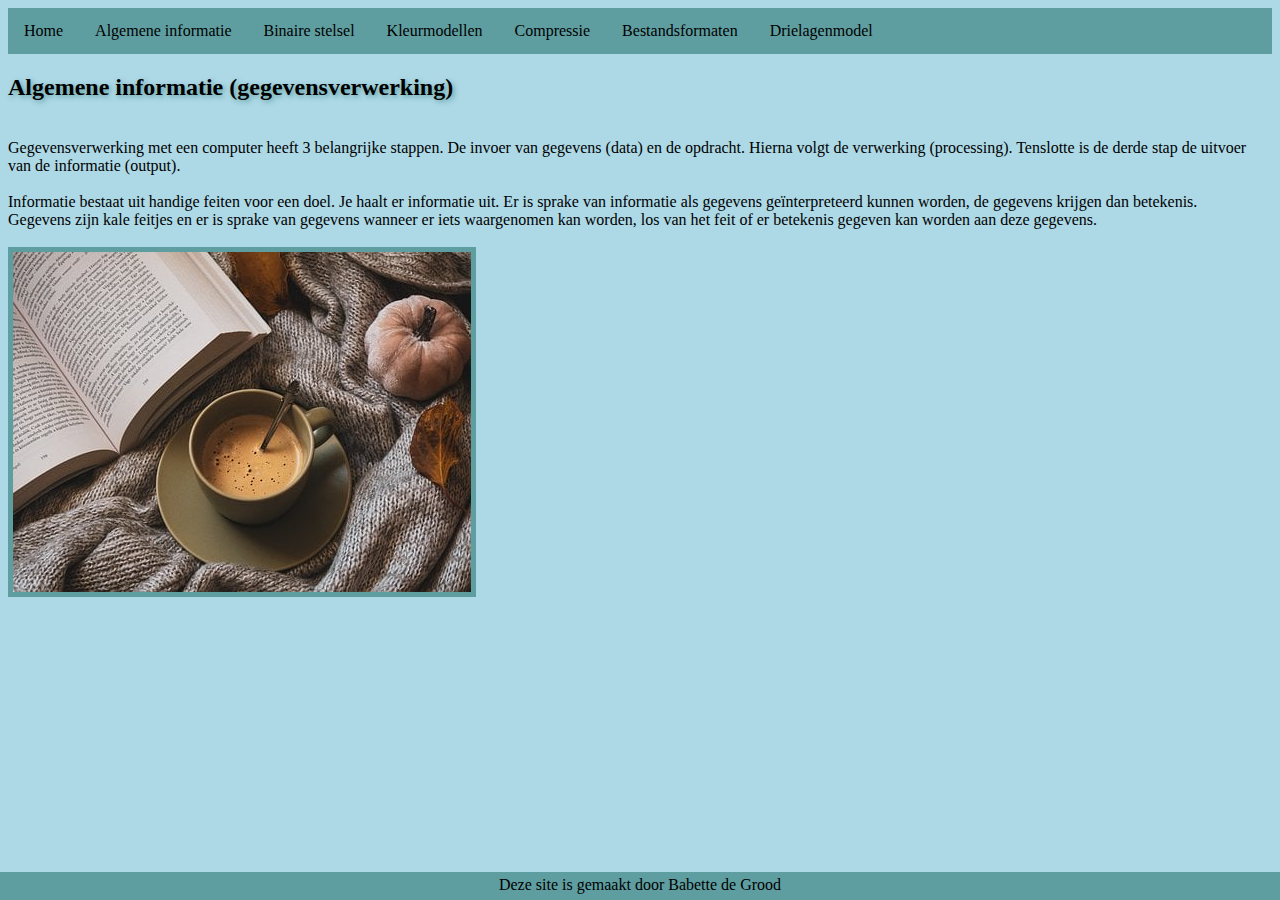
<file: Algemeneinformatie.html>
<!DOCTYPE html> <!--dit is de homepage van mijn site-->
<html> <!--dit is het html-element-->
    
    <head>
        <title>Het eerste begin</title>
        <link rel="stylesheet" href="opmaak.css">
        <meta charset="utf-8">
    </head>

<body>
   
    <div class ="topnav">
    	<ul>
			<li><a href="index.html">Home</a></li>
			<li><a href="Algemeneinformatie.html">Algemene informatie</a></li>
			<li><a href="binairstelsel.html">Binaire stelsel</a></li>
			<li><a href="kleurmodellen.html">Kleurmodellen</a></li>
			<li><a href="compressie.html">Compressie </a></li>
			<li><a href="bestandsformaten.html">Bestandsformaten </a></li>
            
            <li class="dropdown">
            	<a href="javascript:void(0)" class="dropbtn">Drielagenmodel</a>
                <div class= "dropdown-content">
					<a href="drielagenmodel.html">Drielagenmodel </a>
               		<a href="fysieke.html">fysiekelaag </a>
					<a href="logischelaag.html">logischelaag </a>
					<a href="toepassingslaag.html">toepassingslaag </a>
					<a href="moederbord.html">moederbord </a>
                </div>   
    	</ul>
    </div>

<h2> Algemene informatie (gegevensverwerking)</h2>

<br> 
Gegevensverwerking met een computer heeft 3 belangrijke stappen. 
De invoer van gegevens (data) en de opdracht. Hierna volgt de verwerking (processing). Tenslotte is de derde stap de uitvoer van de informatie (output). 
<br>
<br>
Informatie bestaat uit handige feiten voor een doel. Je haalt er informatie uit. Er is sprake van informatie als gegevens geïnterpreteerd kunnen worden, de gegevens krijgen dan betekenis. 
<br>
Gegevens zijn kale feitjes en er is sprake van gegevens wanneer er iets waargenomen kan worden, los van het feit of er betekenis gegeven kan worden aan deze gegevens. 
<br>
<br>

<img src="plaatje informatica .jpeg" alt="Deze site is nog niet af">

<br>
<br>
<br>

<footer>
Deze site is gemaakt door Babette de Grood 
</footer>

</body>
</html>
</file>
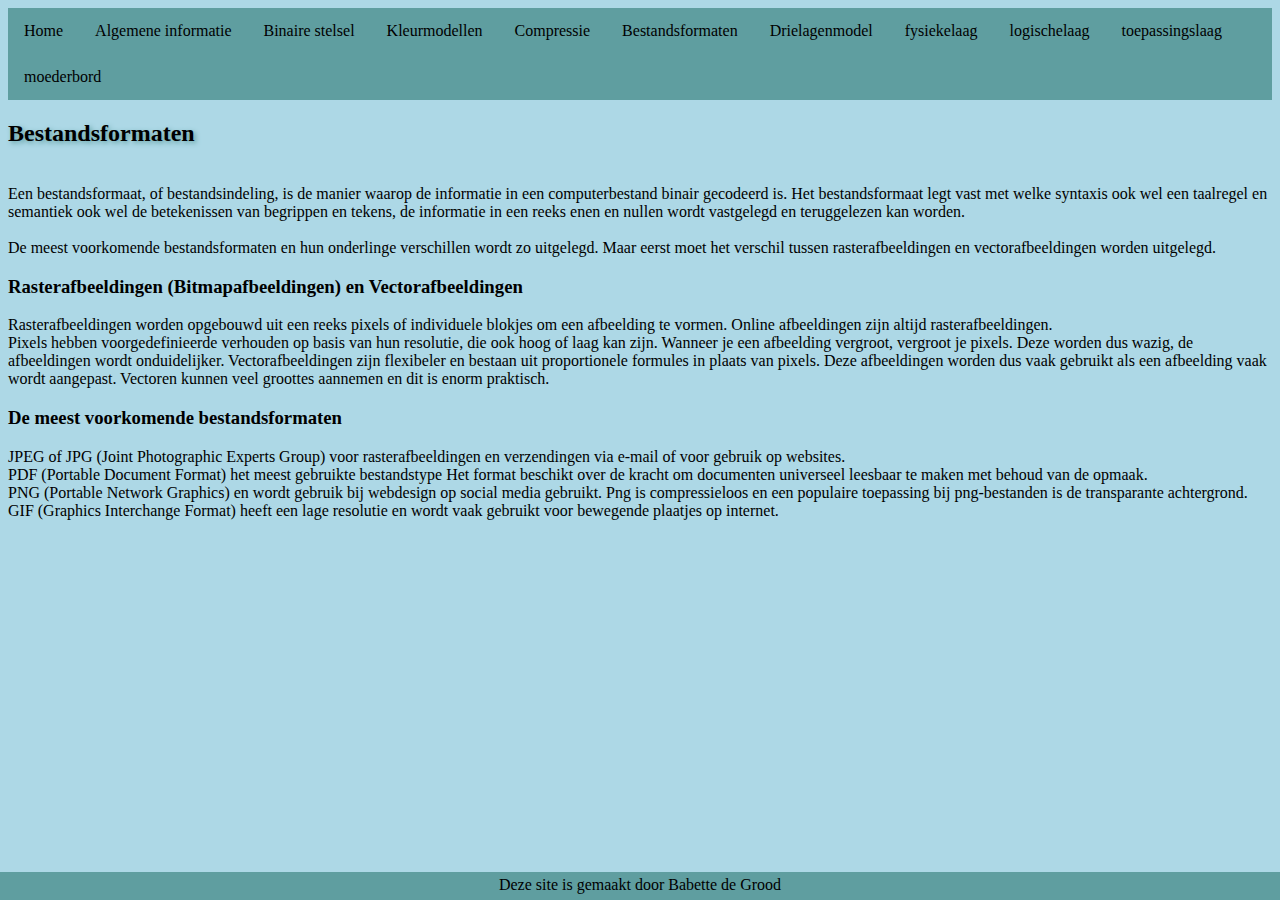
<file: bestandsformaten.html>
<!DOCTYPE html> <!--dit is de homepage van mijn site-->
<html> <!--dit is het html-element-->
    
    <head>
        <title>Het eerste begin</title>
        <link rel="stylesheet" href="opmaak.css">
        <meta charset="utf-8">
    </head>

<body>
  
    <ul>
        <li><a href="index.html">Home</a></li>
        <li><a href="Algemeneinformatie.html">Algemene informatie</a></li>
        <li><a href="binairstelsel.html">Binaire stelsel</a></li>
        <li><a href="kleurmodellen.html">Kleurmodellen</a></li>
        <li><a href="compressie.html">Compressie </a></li>
        <li><a href="bestandsformaten.html">Bestandsformaten </a></li>
        <li><a href="drielagenmodel.html">Drielagenmodel </a></li>
        <li><a href="fysieke.html">fysiekelaag </a></li>
        <li><a href="logischelaag.html">logischelaag </a></li>
        <li><a href="toepassingslaag.html">toepassingslaag </a></li>
        <li><a href="moederbord.html">moederbord </a></li>
    </ul>
       
<h2> Bestandsformaten</h2>
    
<br> 
Een bestandsformaat, of bestandsindeling, is de manier waarop de informatie in een computerbestand binair gecodeerd is. Het bestandsformaat legt vast met welke syntaxis ook wel een taalregel en semantiek ook wel de betekenissen van begrippen en tekens,  de informatie in een reeks enen en nullen wordt vastgelegd en teruggelezen kan worden. 
<br>
<br>
De meest voorkomende bestandsformaten en hun onderlinge verschillen wordt zo uitgelegd.  Maar eerst moet het verschil tussen rasterafbeeldingen en vectorafbeeldingen worden uitgelegd. 
<br>

<h3>Rasterafbeeldingen (Bitmapafbeeldingen) en Vectorafbeeldingen</h3>   
Rasterafbeeldingen worden opgebouwd uit een reeks pixels of individuele blokjes om een afbeelding te vormen. Online afbeeldingen zijn altijd rasterafbeeldingen. 
<br> 
Pixels hebben voorgedefinieerde verhouden op basis van hun resolutie, die ook hoog of laag kan zijn. Wanneer je een afbeelding vergroot, vergroot je pixels. Deze worden dus wazig, de afbeeldingen wordt onduidelijker. 
Vectorafbeeldingen zijn flexibeler en bestaan uit proportionele formules in plaats van pixels. Deze afbeeldingen worden dus vaak gebruikt als een afbeelding vaak wordt aangepast. Vectoren kunnen veel groottes aannemen en dit is enorm praktisch. 
<br>

<h3>De meest voorkomende bestandsformaten</h3> 
JPEG of JPG (Joint Photographic Experts Group) voor rasterafbeeldingen en verzendingen via e-mail of voor gebruik op websites. 
<br>  
PDF (Portable Document Format) het meest gebruikte bestandstype Het format beschikt over de kracht om documenten universeel leesbaar te maken met behoud van de opmaak.
<br>
PNG (Portable Network Graphics) en wordt gebruik bij webdesign op social media gebruikt. Png is compressieloos en een populaire toepassing bij png-bestanden is de transparante achtergrond. 
<br>  
GIF (Graphics Interchange Format) heeft een lage resolutie en wordt vaak gebruikt voor bewegende plaatjes op internet. 
<br>

<footer>
    Deze site is gemaakt door Babette de Grood 
</footer>

</body>
</html>
</file>
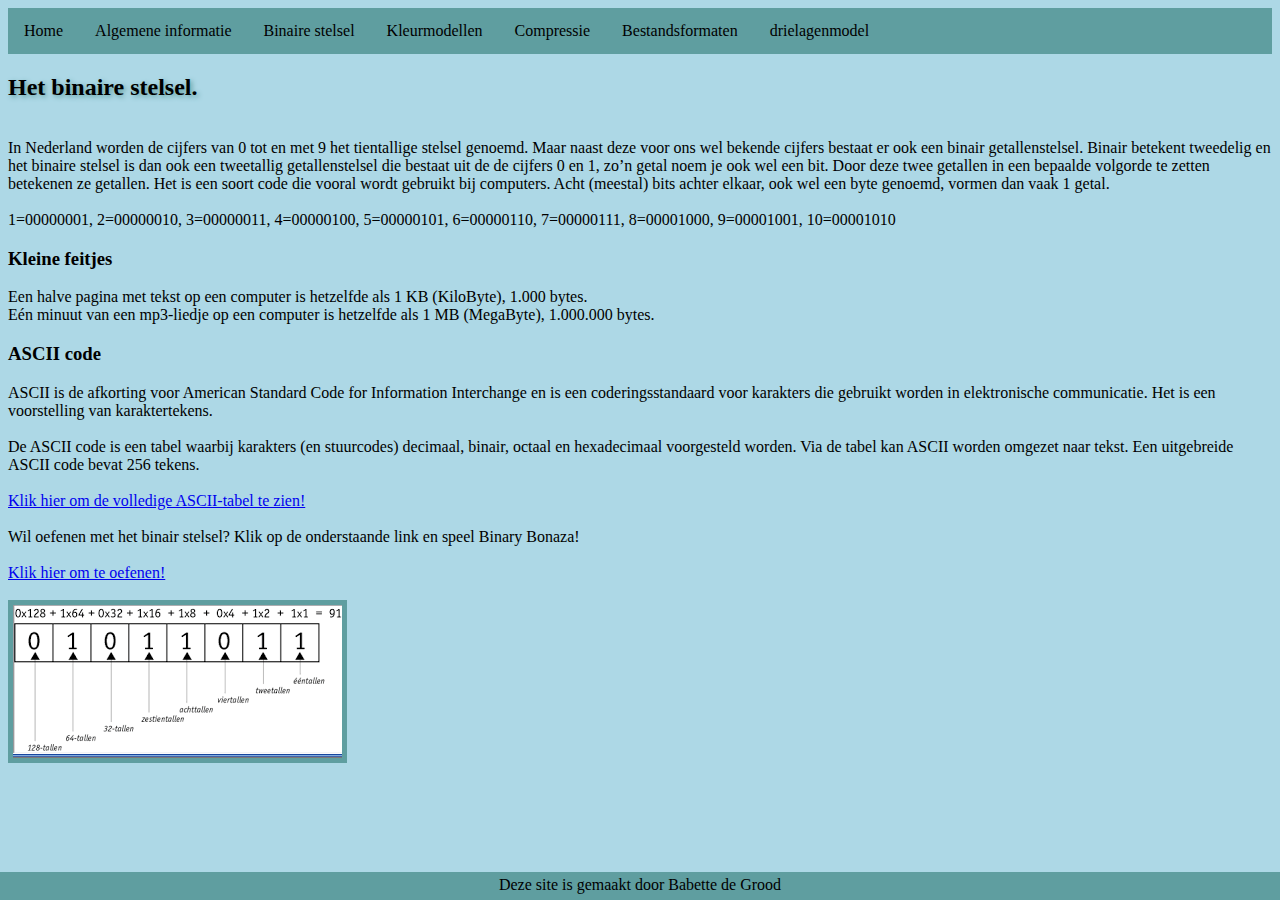
<file: binairstelsel.html>
<!DOCTYPE html> <!--dit is de homepage van mijn site-->
<html> <!--dit is het html-element-->
    
    <head>
        <title>Het eerste begin</title>
        <link rel="stylesheet" href="opmaak.css">
        <meta charset="utf-8">
    </head>

<body>

    <div class ="topnav">
    	<ul>
			<li><a href="index.html">Home</a></li>
			<li><a href="Algemeneinformatie.html">Algemene informatie</a></li>
			<li><a href="binairstelsel.html">Binaire stelsel</a></li>
			<li><a href="kleurmodellen.html">Kleurmodellen</a></li>
			<li><a href="compressie.html">Compressie </a></li>
			<li><a href="bestandsformaten.html">Bestandsformaten </a></li>
            
            <li class="dropdown">
            	<a href="javascript:void(0)" class="dropbtn">drielagenmodel</a>
                <div class= "dropdown-content">
					<a href="drielagenmodel.html">Drielagenmodel </a>
               		<a href="fysieke.html">fysiekelaag </a>
					<a href="logischelaag.html">logischelaag </a>
					<a href="toepassingslaag.html">toepassingslaag </a>
					<a href="moederbord.html">moederbord </a>
                </div>   
    	</ul>
    </div>
    
<h2> Het binaire stelsel. </h2>

<br>
In Nederland worden de cijfers van 0 tot en met 9 het tientallige stelsel genoemd. Maar naast deze voor ons wel bekende cijfers bestaat er ook een binair getallenstelsel. Binair betekent tweedelig en het binaire stelsel is dan ook een tweetallig getallenstelsel die bestaat uit de de cijfers 0 en 1, zo’n getal noem je ook wel een bit. Door deze twee getallen in een bepaalde volgorde te zetten betekenen ze getallen. Het is een soort code die vooral wordt gebruikt bij computers.  Acht (meestal) bits achter elkaar, ook wel een byte genoemd, vormen dan vaak 1 getal. 
<br>
<br>
1=00000001, 2=00000010, 3=00000011, 4=00000100, 5=00000101, 6=00000110, 7=00000111, 8=00001000, 9=00001001, 10=00001010
<br>

<h3>Kleine feitjes</h3>
Een halve pagina met tekst op een computer is hetzelfde als 1 KB (KiloByte), 1.000 bytes. 
<br>
Eén minuut van een mp3-liedje op een computer is hetzelfde als 1 MB (MegaByte), 1.000.000 bytes.
<br>

<h3>ASCII code</h3>
ASCII is de afkorting voor American Standard Code for Information Interchange en is een coderingsstandaard voor karakters die gebruikt worden in elektronische communicatie. Het is een voorstelling van karaktertekens. 
<br>
<br>
De ASCII code is een tabel waarbij karakters (en stuurcodes) decimaal, binair, octaal en hexadecimaal voorgesteld worden. Via de tabel kan ASCII worden omgezet naar tekst. Een uitgebreide ASCII code bevat 256 tekens. 
<br>
<br>


<!-- met href creer je een link naar een andere pagina, target geeft aan waar het gekoppelde document moet worden geopend, _blank zorgt ervoor dat het gelinkte document opent op een nieuw venster -->
<a href="https://geocachen.nl/geocaching/geocache-puzzels-oplossen/ascii-code/" target="_blank">Klik hier om de volledige ASCII-tabel te zien!</a>
<br>
<br>

Wil oefenen met het binair stelsel? Klik op de onderstaande link en speel Binary Bonaza!
<br>
<br>
<a href="https://games.penjee.com/binary-bonanza/" target="_blank">Klik hier om te oefenen!</a>
<br>
<br>
    
<img src="Binairstelsel.png" alt="Deze site is nog niet af">
<br>
<br>
<br>

<footer>
    Deze site is gemaakt door Babette de Grood 
</footer>

</body>
</html>
</file>
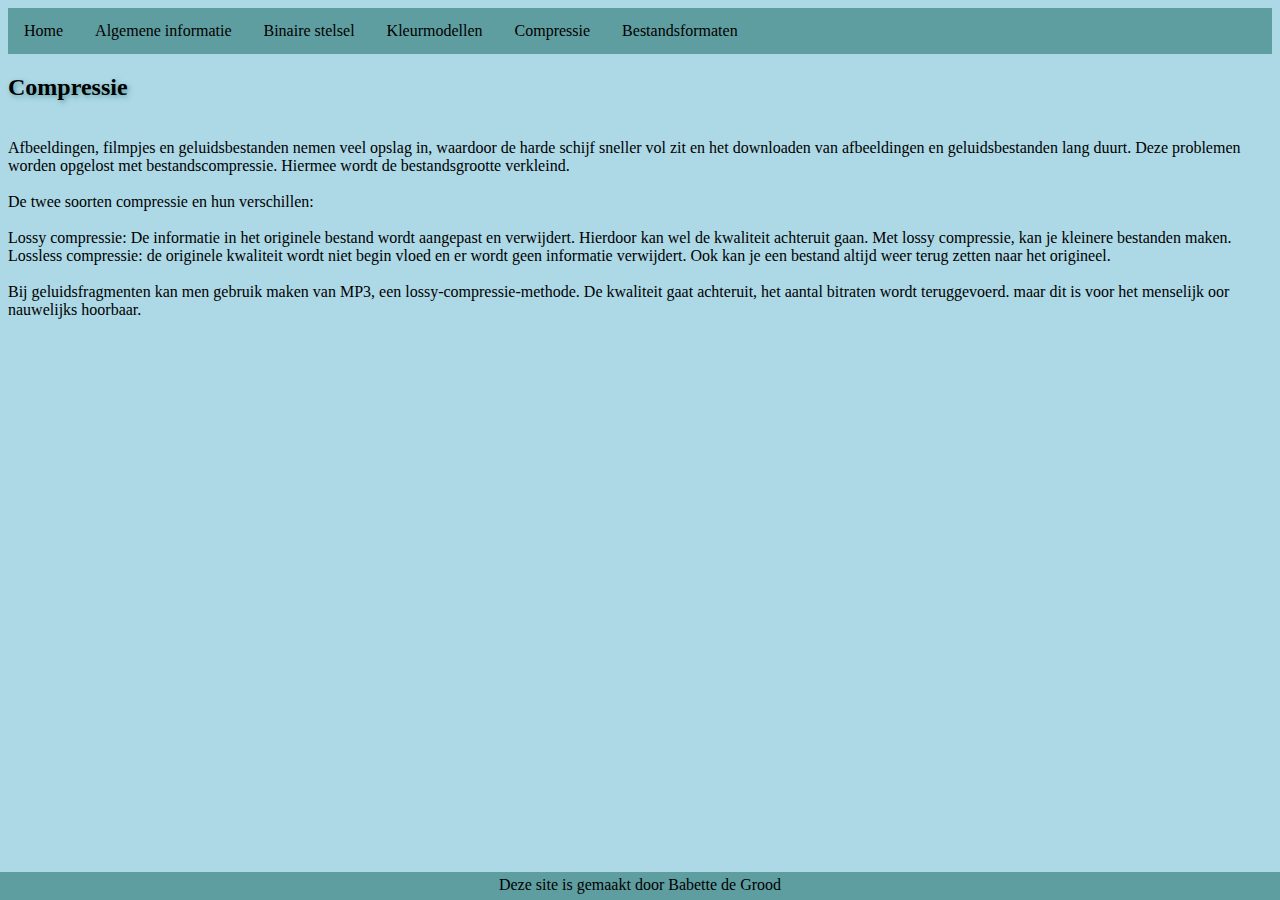
<file: compressie.html>
<!DOCTYPE html> <!--dit is de homepage van mijn site-->
<html> <!--dit is het html-element-->
   
    <head>
        <title>Het eerste begin</title>
        <link rel="stylesheet" href="opmaak.css">
        <meta charset="utf-8">
    </head>

<body>

    <ul>
        <li><a href="index.html">Home</a></li>
        <li><a href="Algemeneinformatie.html">Algemene informatie</a></li>
        <li><a href="binairstelsel.html">Binaire stelsel</a></li>
        <li><a href="kleurmodellen.html">Kleurmodellen</a></li>
        <li><a href="compressie.html">Compressie </a></li>
        <li><a href="bestandsformaten.html">Bestandsformaten </a></li>
    </ul>

<h2> Compressie </h2>
    
<br> 
Afbeeldingen, filmpjes en geluidsbestanden nemen veel opslag in, waardoor de harde schijf sneller vol zit en het downloaden van afbeeldingen en geluidsbestanden lang duurt. Deze problemen worden opgelost met bestandscompressie. Hiermee wordt de bestandsgrootte verkleind. 
<br>
<br>
De twee soorten compressie en hun verschillen: 
<br>
<br>
Lossy compressie: De informatie in het originele bestand wordt aangepast en verwijdert. Hierdoor kan wel de kwaliteit achteruit gaan. Met lossy compressie, kan je kleinere bestanden maken. 
<br>
Lossless compressie: de originele kwaliteit wordt niet begin vloed en er wordt geen informatie verwijdert. Ook kan je een bestand altijd weer terug zetten naar het origineel. 
<br>
<br>
Bij geluidsfragmenten kan men gebruik maken van MP3, een lossy-compressie-methode. De kwaliteit gaat achteruit, het aantal bitraten wordt teruggevoerd. maar dit is voor het menselijk oor nauwelijks hoorbaar. 
<br>

<footer>
    Deze site is gemaakt door Babette de Grood 
</footer>

</body>
</html>
</file>
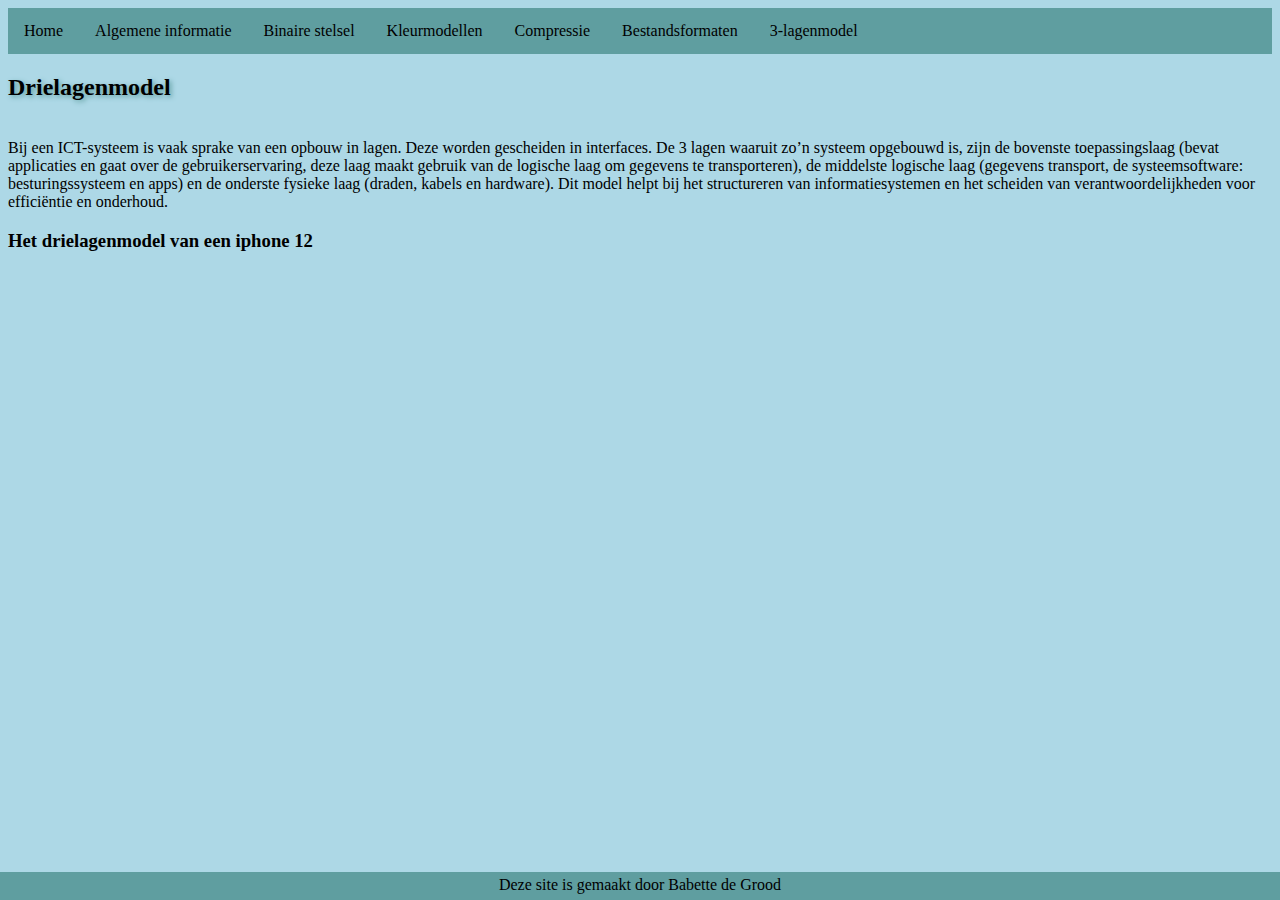
<file: drielagenmodel.html>
<!DOCTYPE html> <!--dit is de homepage van mijn site-->
<html> <!--dit is het html-element-->
   
    <head>
        <title>Het eerste begin</title>
        <link rel="stylesheet" href="opmaak.css">
        <meta charset="utf-8">
    </head>

<body>

    <div class ="topnav">
    	<ul>
			<li><a href="index.html">Home</a></li>
			<li><a href="Algemeneinformatie.html">Algemene informatie</a></li>
			<li><a href="binairstelsel.html">Binaire stelsel</a></li>
			<li><a href="kleurmodellen.html">Kleurmodellen</a></li>
			<li><a href="compressie.html">Compressie </a></li>
			<li><a href="bestandsformaten.html">Bestandsformaten </a></li>
            
            <li class="dropdown">
            	<a href="javascript:void(0)" class="dropbtn">3-lagenmodel</a>
                <div class= "dropdown-content">
					<a href="drielagenmodel.html">Drielagenmodel </a>
               		<a href="fysieke.html">fysiekelaag </a>
					<a href="logischelaag.html">logischelaag </a>
					<a href="toepassingslaag.html">toepassingslaag </a>
					<a href="moederbord.html">moederbord </a>
                </div>   
    	</ul>
    </div>

<h2> Drielagenmodel </h2>
    
<br> 
Bij een ICT-systeem is vaak sprake van een opbouw in lagen. Deze worden gescheiden in interfaces. De 3 lagen waaruit zo’n systeem opgebouwd is, zijn de bovenste toepassingslaag (bevat applicaties en gaat over de gebruikerservaring, deze laag maakt gebruik van de logische laag om gegevens te transporteren), de middelste logische laag (gegevens transport, de systeemsoftware: besturingssysteem en apps) en de onderste fysieke laag (draden, kabels en hardware). Dit model helpt bij het structureren van informatiesystemen en het scheiden van verantwoordelijkheden voor efficiëntie en onderhoud.
<br>
<h3>Het drielagenmodel van een iphone 12</h3>

<footer>
    Deze site is gemaakt door Babette de Grood 
</footer>

</body>
</html>
</file>
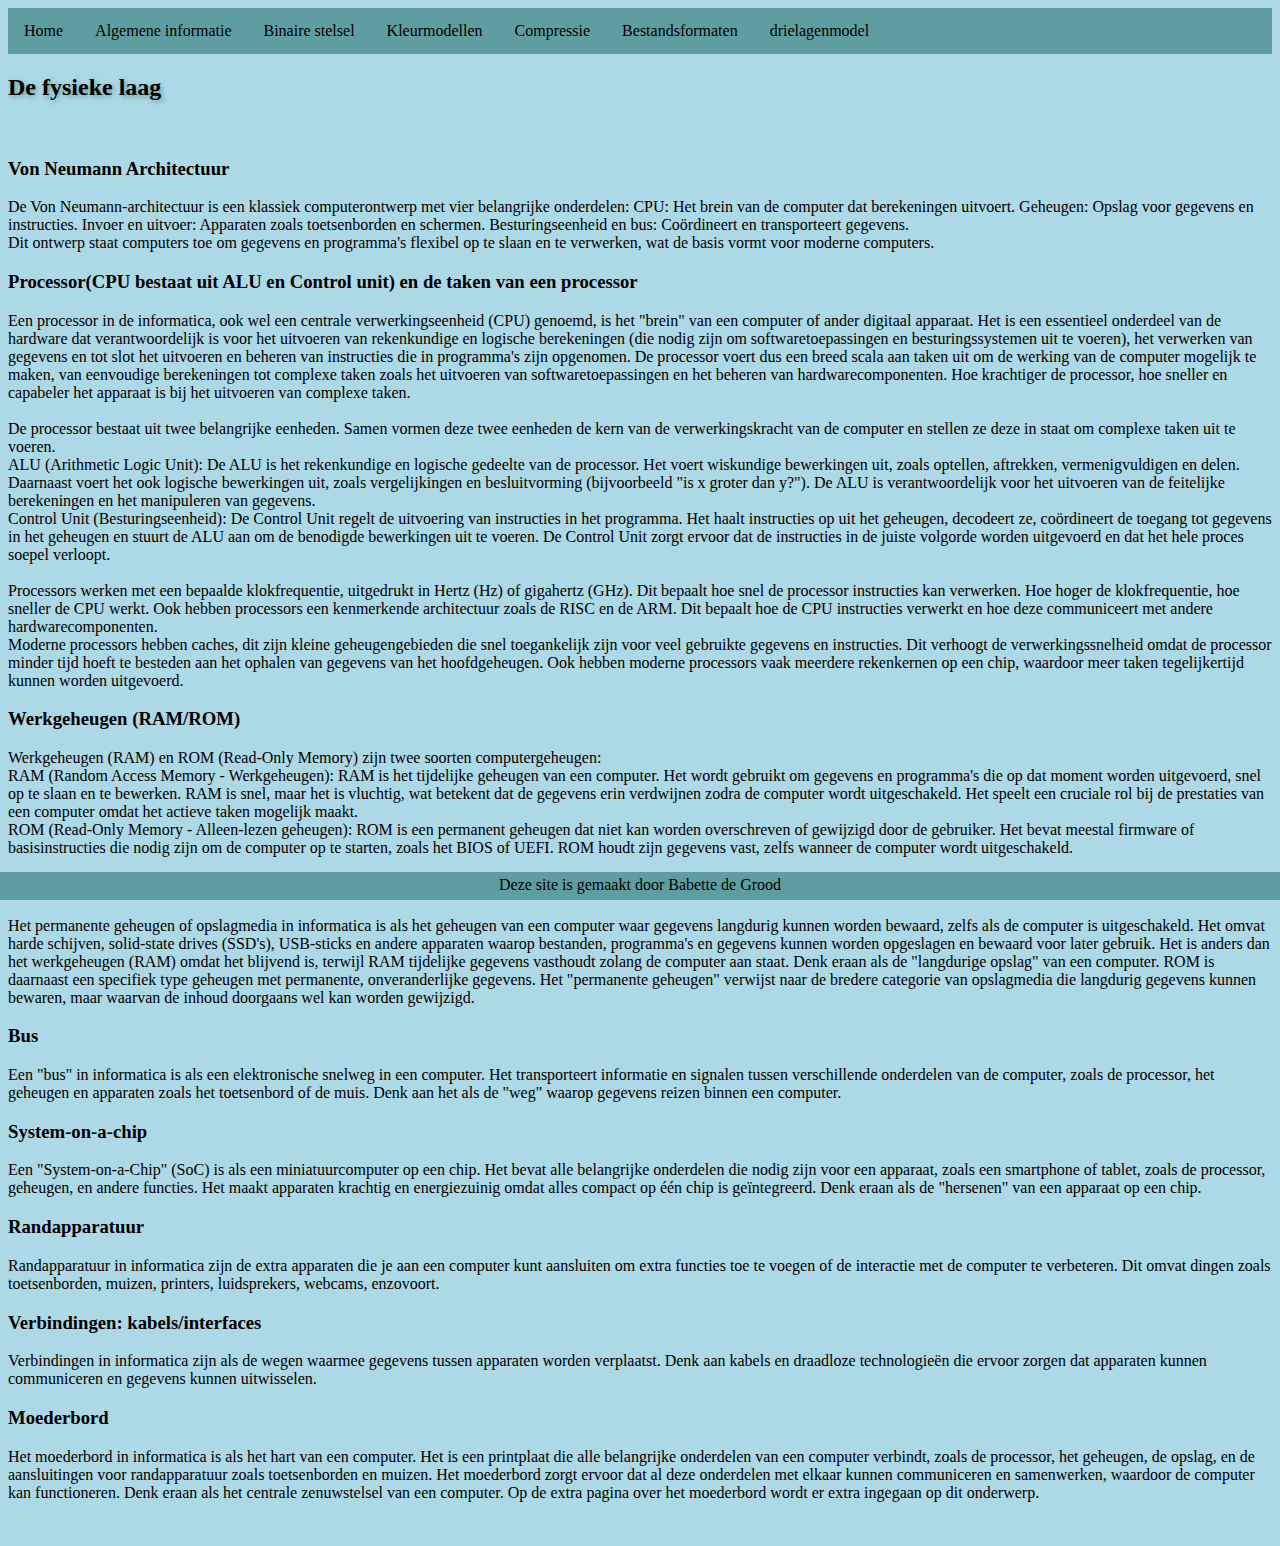
<file: fysieke.html>
<!DOCTYPE html> <!--dit is de homepage van mijn site-->
<html> <!--dit is het html-element-->
    
    <head>
        <title>Het eerste begin</title>
        <link rel="stylesheet" href="opmaak.css">
        <meta charset="utf-8">
    </head>

<body>

    <div class ="topnav">
    	<ul>
			<li><a href="index.html">Home</a></li>
			<li><a href="Algemeneinformatie.html">Algemene informatie</a></li>
			<li><a href="binairstelsel.html">Binaire stelsel</a></li>
			<li><a href="kleurmodellen.html">Kleurmodellen</a></li>
			<li><a href="compressie.html">Compressie </a></li>
			<li><a href="bestandsformaten.html">Bestandsformaten </a></li>
            
            <li class="dropdown">
            	<a href="javascript:void(0)" class="dropbtn">drielagenmodel</a>
                <div class= "dropdown-content">
					<a href="drielagenmodel.html">Drielagenmodel </a>
               		<a href="fysieke.html">fysiekelaag </a>
					<a href="logischelaag.html">logischelaag </a>
					<a href="toepassingslaag.html">toepassingslaag </a>
					<a href="moederbord.html">moederbord </a>
                </div>   
    	</ul>
    </div>

<h2> De fysieke laag</h2>
     
<br>
<h3>Von Neumann Architectuur</h3>
De Von Neumann-architectuur is een klassiek computerontwerp met vier belangrijke onderdelen:
CPU: Het brein van de computer dat berekeningen uitvoert.
Geheugen: Opslag voor gegevens en instructies.
Invoer en uitvoer: Apparaten zoals toetsenborden en schermen.
Besturingseenheid en bus: Coördineert en transporteert gegevens.
<br>
Dit ontwerp staat computers toe om gegevens en programma's flexibel op te slaan en te verwerken, wat de basis vormt voor moderne computers.
<br>
<h3>Processor(CPU bestaat uit ALU en Control unit) en de taken van een processor</h3>
Een processor in de informatica, ook wel een centrale verwerkingseenheid (CPU) genoemd, is het "brein" van een computer of ander digitaal apparaat. Het is een essentieel onderdeel van de hardware dat verantwoordelijk is voor het uitvoeren van rekenkundige en logische berekeningen (die nodig zijn om softwaretoepassingen en besturingssystemen uit te voeren), het verwerken van gegevens en tot slot het uitvoeren en beheren van instructies die in programma's zijn opgenomen. De processor voert dus een breed scala aan taken uit om de werking van de computer mogelijk te maken, van eenvoudige berekeningen tot complexe taken zoals het uitvoeren van softwaretoepassingen en het beheren van hardwarecomponenten. Hoe krachtiger de processor, hoe sneller en capabeler het apparaat is bij het uitvoeren van complexe taken.
<br>
<br>
De processor bestaat uit twee belangrijke eenheden. Samen vormen deze twee eenheden de kern van de verwerkingskracht van de computer en stellen ze deze in staat om complexe taken uit te voeren.
<br>
ALU (Arithmetic Logic Unit): De ALU is het rekenkundige en logische gedeelte van de processor. Het voert wiskundige bewerkingen uit, zoals optellen, aftrekken, vermenigvuldigen en delen. Daarnaast voert het ook logische bewerkingen uit, zoals vergelijkingen en besluitvorming (bijvoorbeeld "is x groter dan y?"). De ALU is verantwoordelijk voor het uitvoeren van de feitelijke berekeningen en het manipuleren van gegevens.
<br>
Control Unit (Besturingseenheid): De Control Unit regelt de uitvoering van instructies in het programma. Het haalt instructies op uit het geheugen, decodeert ze, coördineert de toegang tot gegevens in het geheugen en stuurt de ALU aan om de benodigde bewerkingen uit te voeren. De Control Unit zorgt ervoor dat de instructies in de juiste volgorde worden uitgevoerd en dat het hele proces soepel verloopt.
<br>
<br>
Processors werken met een bepaalde klokfrequentie, uitgedrukt in Hertz (Hz) of gigahertz (GHz). Dit bepaalt hoe snel de processor instructies kan verwerken. Hoe hoger de klokfrequentie, hoe sneller de CPU werkt. Ook hebben processors een kenmerkende architectuur zoals de RISC en de ARM. Dit bepaalt hoe de CPU instructies verwerkt en hoe deze communiceert met andere hardwarecomponenten.
<br>
Moderne processors hebben caches, dit zijn kleine geheugengebieden die snel toegankelijk zijn voor veel gebruikte gegevens en instructies. Dit verhoogt de verwerkingssnelheid omdat de processor minder tijd hoeft te besteden aan het ophalen van gegevens van het hoofdgeheugen. Ook hebben moderne processors vaak meerdere rekenkernen op een chip, waardoor meer taken tegelijkertijd kunnen worden uitgevoerd. 
<br>
<h3>Werkgeheugen (RAM/ROM)</h3>
Werkgeheugen (RAM) en ROM (Read-Only Memory) zijn twee soorten computergeheugen:
<br>
RAM (Random Access Memory - Werkgeheugen): RAM is het tijdelijke geheugen van een computer. Het wordt gebruikt om gegevens en programma's die op dat moment worden uitgevoerd, snel op te slaan en te bewerken. RAM is snel, maar het is vluchtig, wat betekent dat de gegevens erin verdwijnen zodra de computer wordt uitgeschakeld. Het speelt een cruciale rol bij de prestaties van een computer omdat het actieve taken mogelijk maakt.
<br>
ROM (Read-Only Memory - Alleen-lezen geheugen): ROM is een permanent geheugen dat niet kan worden overschreven of gewijzigd door de gebruiker. Het bevat meestal firmware of basisinstructies die nodig zijn om de computer op te starten, zoals het BIOS of UEFI. ROM houdt zijn gegevens vast, zelfs wanneer de computer wordt uitgeschakeld.
<br>
<h3>Permanent geheugen/opslagmedia</h3>
Het permanente geheugen of opslagmedia in informatica is als het geheugen van een computer waar gegevens langdurig kunnen worden bewaard, zelfs als de computer is uitgeschakeld. Het omvat harde schijven, solid-state drives (SSD's), USB-sticks en andere apparaten waarop bestanden, programma's en gegevens kunnen worden opgeslagen en bewaard voor later gebruik. Het is anders dan het werkgeheugen (RAM) omdat het blijvend is, terwijl RAM tijdelijke gegevens vasthoudt zolang de computer aan staat. Denk eraan als de "langdurige opslag" van een computer. ROM is daarnaast een specifiek type geheugen met permanente, onveranderlijke gegevens. Het  "permanente geheugen" verwijst naar de bredere categorie van opslagmedia die langdurig gegevens kunnen bewaren, maar waarvan de inhoud doorgaans wel kan worden gewijzigd.
<br>
<h3>Bus</h3>
Een "bus" in informatica is als een elektronische snelweg in een computer. Het transporteert informatie en signalen tussen verschillende onderdelen van de computer, zoals de processor, het geheugen en apparaten zoals het toetsenbord of de muis. Denk aan het als de "weg" waarop gegevens reizen binnen een computer.
<br>
<h3>System-on-a-chip</h3>
Een "System-on-a-Chip" (SoC) is als een miniatuurcomputer op een chip. Het bevat alle belangrijke onderdelen die nodig zijn voor een apparaat, zoals een smartphone of tablet, zoals de processor, geheugen, en andere functies. Het maakt apparaten krachtig en energiezuinig omdat alles compact op één chip is geïntegreerd. Denk eraan als de "hersenen" van een apparaat op een chip. 
<br>
<h3>Randapparatuur</h3>
Randapparatuur in informatica zijn de extra apparaten die je aan een computer kunt aansluiten om extra functies toe te voegen of de interactie met de computer te verbeteren. Dit omvat dingen zoals toetsenborden, muizen, printers, luidsprekers, webcams, enzovoort. 
<br>
<h3>Verbindingen: kabels/interfaces</h3>
Verbindingen in informatica zijn als de wegen waarmee gegevens tussen apparaten worden verplaatst. Denk aan kabels en draadloze technologieën die ervoor zorgen dat apparaten kunnen communiceren en gegevens kunnen uitwisselen.
<br>
<h3>Moederbord</h3>
Het moederbord in informatica is als het hart van een computer. Het is een printplaat die alle belangrijke onderdelen van een computer verbindt, zoals de processor, het geheugen, de opslag, en de aansluitingen voor randapparatuur zoals toetsenborden en muizen. Het moederbord zorgt ervoor dat al deze onderdelen met elkaar kunnen communiceren en samenwerken, waardoor de computer kan functioneren. Denk eraan als het centrale zenuwstelsel van een computer. Op de extra pagina over het moederbord wordt er extra ingegaan op dit onderwerp. 
<br>
<br>
<br>


<footer>
    Deze site is gemaakt door Babette de Grood 
</footer>

</body>
</html>
</file>
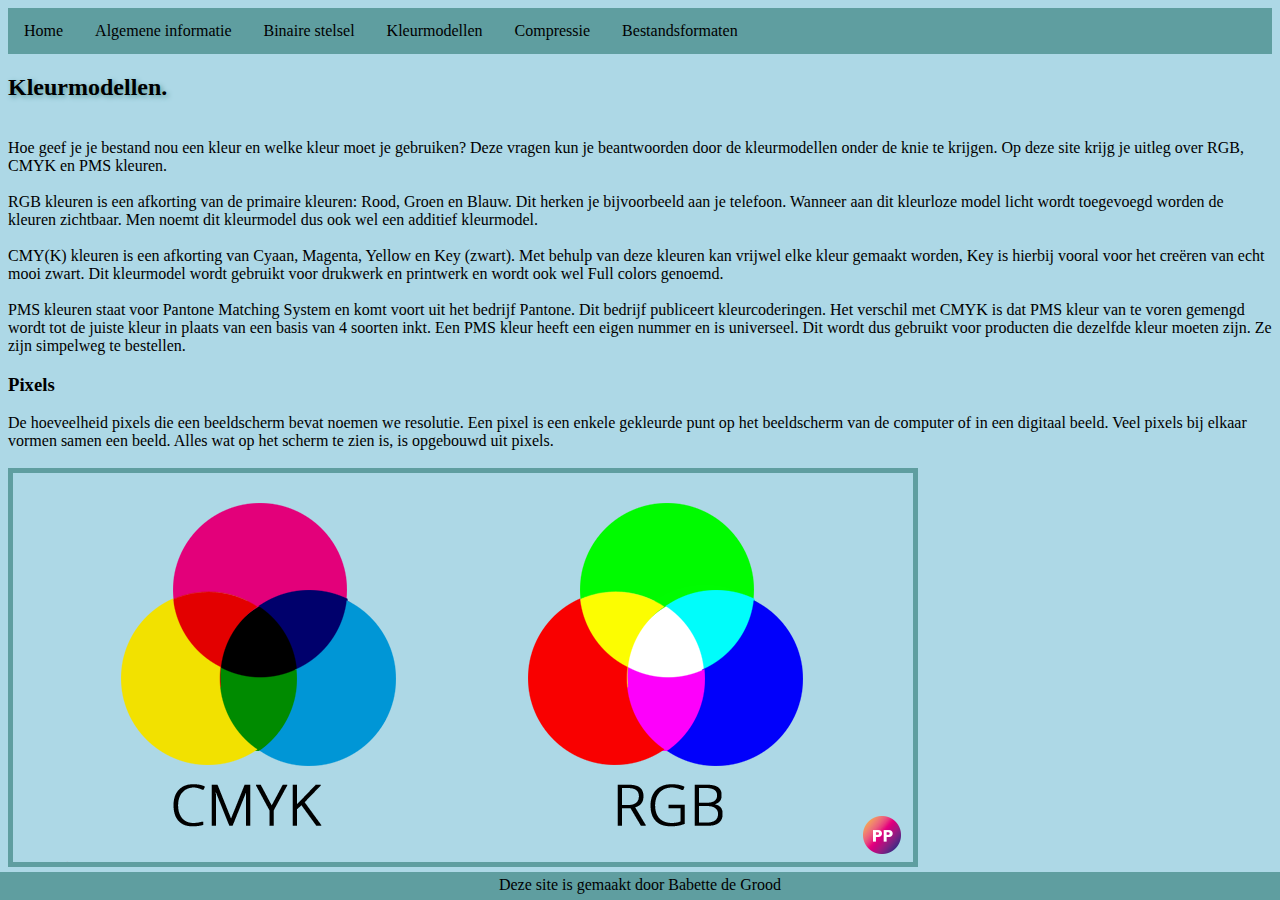
<file: kleurmodellen.html>
<!DOCTYPE html> <!--dit is de homepage van mijn site-->
<html> <!--dit is het html-element-->
    
    <head>
        <title>Het eerste begin</title>
        <link rel="stylesheet" href="opmaak.css">
        <meta charset="utf-8">
    </head>

<body>

    <ul>
        <li><a href="index.html">Home</a></li>
        <li><a href="Algemeneinformatie.html">Algemene informatie</a></li>
        <li><a href="binairstelsel.html">Binaire stelsel</a></li>
        <li><a href="kleurmodellen.html">Kleurmodellen</a></li>
        <li><a href="compressie.html">Compressie </a></li>
        <li><a href="bestandsformaten.html">Bestandsformaten </a></li>
    </ul>

<h2> Kleurmodellen. </h2>

<br>
Hoe geef je je bestand nou een kleur en welke kleur moet je gebruiken? Deze vragen kun je beantwoorden door de kleurmodellen onder de knie te krijgen. Op deze site krijg je uitleg over RGB, CMYK en PMS kleuren. 
<br>
<br>
RGB kleuren is een afkorting van de primaire kleuren: Rood, Groen en Blauw. Dit herken je bijvoorbeeld aan je telefoon. Wanneer aan dit kleurloze model licht wordt toegevoegd worden de kleuren zichtbaar. Men noemt dit kleurmodel dus ook wel een additief kleurmodel.
<br>
<br>
CMY(K) kleuren is een afkorting van Cyaan, Magenta, Yellow en Key (zwart). Met behulp van deze kleuren kan vrijwel elke kleur gemaakt worden, Key is hierbij vooral voor het creëren van echt mooi zwart. Dit kleurmodel wordt gebruikt voor drukwerk en printwerk en wordt ook wel Full colors genoemd.  
<br>
<br>
PMS kleuren staat voor Pantone Matching System en komt voort uit het bedrijf Pantone. Dit bedrijf publiceert kleurcoderingen. Het verschil met CMYK is dat PMS kleur van te voren gemengd wordt tot de juiste kleur in plaats van een basis van 4 soorten inkt. Een PMS kleur heeft een eigen nummer en is universeel. Dit wordt dus gebruikt voor producten die dezelfde kleur moeten zijn. Ze zijn simpelweg te bestellen. 
<br>

<h3>Pixels</h3>
De hoeveelheid pixels die een beeldscherm bevat noemen we resolutie. 
Een pixel is een enkele gekleurde punt op het beeldscherm van de computer of in een digitaal beeld. Veel pixels bij elkaar vormen samen een beeld. Alles wat op het scherm te zien is, is opgebouwd uit pixels.
<br>
<br>

<img src="Kleurmodellen.png" alt="Deze site is nog niet af">
<br>

<footer>
    Deze site is gemaakt door Babette de Grood 
</footer>

</body>
</html>
</file>
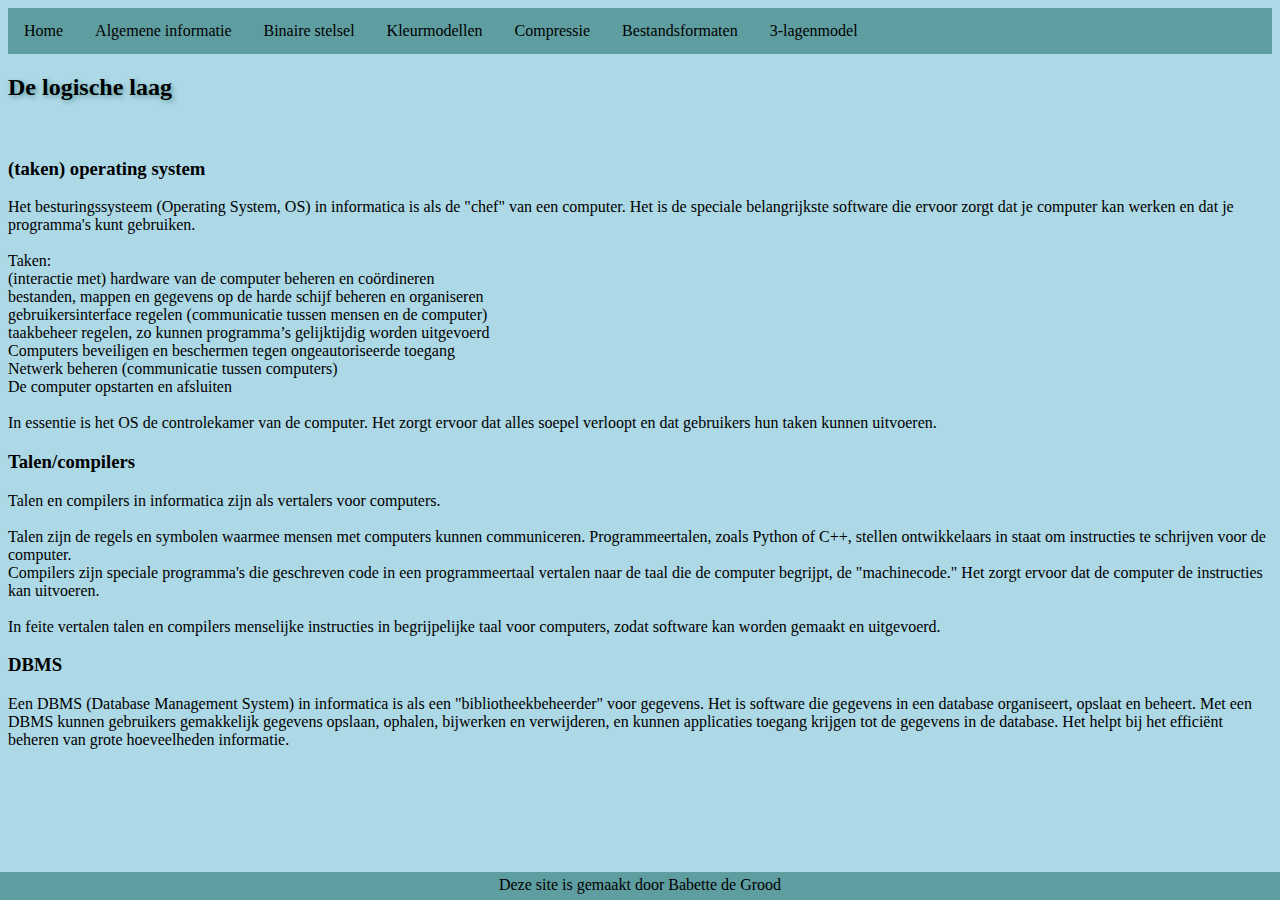
<file: logischelaag.html>
<!DOCTYPE html> <!--dit is de homepage van mijn site-->
<html> <!--dit is het html-element-->
    
    <head>
        <title>Het eerste begin</title>
        <link rel="stylesheet" href="opmaak.css">
        <meta charset="utf-8">
    </head>

<body>

    <div class ="topnav">
    	<ul>
			<li><a href="index.html">Home</a></li>
			<li><a href="Algemeneinformatie.html">Algemene informatie</a></li>
			<li><a href="binairstelsel.html">Binaire stelsel</a></li>
			<li><a href="kleurmodellen.html">Kleurmodellen</a></li>
			<li><a href="compressie.html">Compressie </a></li>
			<li><a href="bestandsformaten.html">Bestandsformaten </a></li>
            
            <li class="dropdown">
            	<a href="javascript:void(0)" class="dropbtn">3-lagenmodel</a>
                <div class= "dropdown-content">
					<a href="drielagenmodel.html">Drielagenmodel </a>
               		<a href="fysieke.html">fysiekelaag </a>
					<a href="logischelaag.html">logischelaag </a>
					<a href="toepassingslaag.html">toepassingslaag </a>
					<a href="moederbord.html">moederbord </a>
                </div>   
    	</ul>
    </div>

<h2> De logische laag</h2>
    
<br>
<h3>(taken) operating system</h3>
Het besturingssysteem (Operating System, OS) in informatica is als de "chef" van een computer. Het is de speciale belangrijkste software die ervoor zorgt dat je computer kan werken en dat je programma's kunt gebruiken.
<br>
<br>
Taken: 
<br>
(interactie met) hardware van de computer beheren en coördineren
<br>
bestanden, mappen en gegevens op de harde schijf beheren en organiseren
<br>
gebruikersinterface regelen (communicatie tussen mensen en de computer)
<br>
taakbeheer regelen, zo kunnen programma’s gelijktijdig worden uitgevoerd
<br>
Computers beveiligen en beschermen tegen ongeautoriseerde toegang
<br>
Netwerk beheren (communicatie tussen computers)
<br>
De computer opstarten en afsluiten
<br>
<br>
In essentie is het OS de controlekamer van de computer. Het zorgt ervoor dat alles soepel verloopt en dat gebruikers hun taken kunnen uitvoeren.
<br>
<h3>Talen/compilers</h3>
Talen en compilers in informatica zijn als vertalers voor computers.
<br>
<br>
Talen zijn de regels en symbolen waarmee mensen met computers kunnen communiceren. Programmeertalen, zoals Python of C++, stellen ontwikkelaars in staat om instructies te schrijven voor de computer.
<br>
Compilers zijn speciale programma's die geschreven code in een programmeertaal vertalen naar de taal die de computer begrijpt, de "machinecode." Het zorgt ervoor dat de computer de instructies kan uitvoeren.
<br>
<br>
In feite vertalen talen en compilers menselijke instructies in begrijpelijke taal voor computers, zodat software kan worden gemaakt en uitgevoerd.
<br>
<h3>DBMS</h3>
Een DBMS (Database Management System) in informatica is als een "bibliotheekbeheerder" voor gegevens. Het is software die gegevens in een database organiseert, opslaat en beheert. Met een DBMS kunnen gebruikers gemakkelijk gegevens opslaan, ophalen, bijwerken en verwijderen, en kunnen applicaties toegang krijgen tot de gegevens in de database. Het helpt bij het efficiënt beheren van grote hoeveelheden informatie.
<br>

<footer>
    Deze site is gemaakt door Babette de Grood 
</footer>

</body>
</html>
</file>
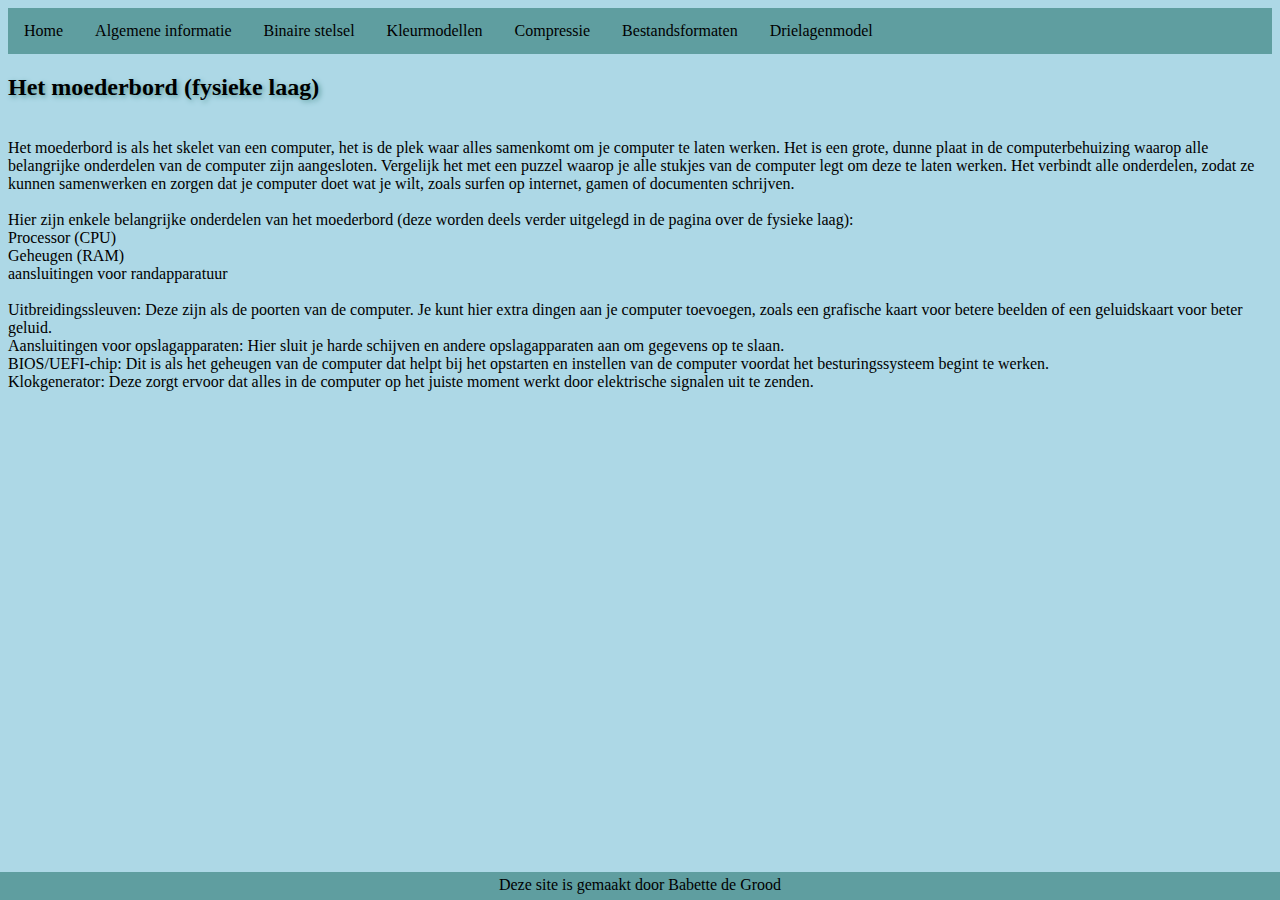
<file: moederbord.html>
<!DOCTYPE html> <!--dit is de homepage van mijn site-->
<html> <!--dit is het html-element-->
    
    <head>
        <title>Het eerste begin</title>
        <link rel="stylesheet" href="opmaak.css">
        <meta charset="utf-8">
    </head>

<body>

    <div class ="topnav">
    	<ul>
			<li><a href="index.html">Home</a></li>
			<li><a href="Algemeneinformatie.html">Algemene informatie</a></li>
			<li><a href="binairstelsel.html">Binaire stelsel</a></li>
			<li><a href="kleurmodellen.html">Kleurmodellen</a></li>
			<li><a href="compressie.html">Compressie </a></li>
			<li><a href="bestandsformaten.html">Bestandsformaten </a></li>
            
            <li class="dropdown">
            	<a href="javascript:void(0)" class="dropbtn">Drielagenmodel</a>
                <div class= "dropdown-content">
					<a href="drielagenmodel.html">Drielagenmodel </a>
               		<a href="fysieke.html">fysiekelaag </a>
					<a href="logischelaag.html">logischelaag </a>
					<a href="toepassingslaag.html">toepassingslaag </a>
					<a href="moederbord.html">moederbord </a>
                </div>   
    	</ul>
    </div>

<h2> Het moederbord (fysieke laag)</h2>
    
<br> 
Het moederbord is als het skelet van een computer, het is de plek waar alles samenkomt om je computer te laten werken. Het is een grote, dunne plaat in de computerbehuizing waarop alle belangrijke onderdelen van de computer zijn aangesloten. Vergelijk het met een puzzel waarop je alle stukjes van de computer legt om deze te laten werken. Het verbindt alle onderdelen, zodat ze kunnen samenwerken en zorgen dat je computer doet wat je wilt, zoals surfen op internet, gamen of documenten schrijven.
<br>
<br>
Hier zijn enkele belangrijke onderdelen van het moederbord (deze worden deels verder uitgelegd in de pagina over de fysieke laag):
<br>
Processor (CPU)
<br>
Geheugen (RAM)
<br>
aansluitingen voor randapparatuur
<br>
<br>
Uitbreidingssleuven: Deze zijn als de poorten van de computer. Je kunt hier extra dingen aan je computer toevoegen, zoals een grafische kaart voor betere beelden of een geluidskaart voor beter geluid.
<br>
Aansluitingen voor opslagapparaten: Hier sluit je harde schijven en andere opslagapparaten aan om gegevens op te slaan.
<br>
BIOS/UEFI-chip: Dit is als het geheugen van de computer dat helpt bij het opstarten en instellen van de computer voordat het besturingssysteem begint te werken.
<br>
Klokgenerator: Deze zorgt ervoor dat alles in de computer op het juiste moment werkt door elektrische signalen uit te zenden.
<br>

<footer>
    Deze site is gemaakt door Babette de Grood 
</footer>

</body>
</html>
</file>
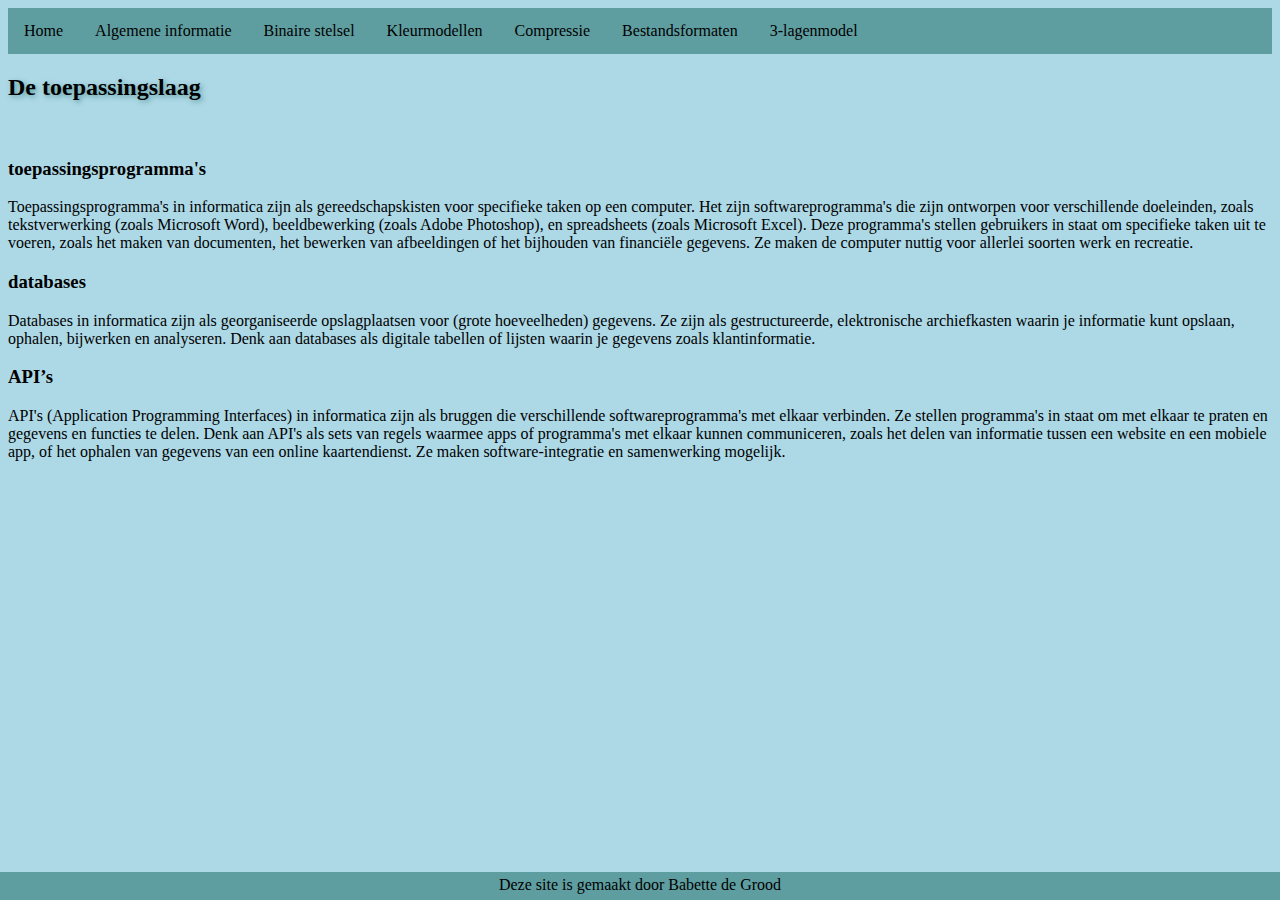
<file: toepassingslaag.html>
<!DOCTYPE html> <!--dit is de homepage van mijn site-->
<html> <!--dit is het html-element-->
    
    <head>
        <title>Het eerste begin</title>
        <link rel="stylesheet" href="opmaak.css">
        <meta charset="utf-8">
    </head>

<body>
    <div class ="topnav">
    	<ul>
			<li><a href="index.html">Home</a></li>
			<li><a href="Algemeneinformatie.html">Algemene informatie</a></li>
			<li><a href="binairstelsel.html">Binaire stelsel</a></li>
			<li><a href="kleurmodellen.html">Kleurmodellen</a></li>
			<li><a href="compressie.html">Compressie </a></li>
			<li><a href="bestandsformaten.html">Bestandsformaten </a></li>
            
            <li class="dropdown">
            	<a href="javascript:void(0)" class="dropbtn">3-lagenmodel</a>
                <div class= "dropdown-content">
					<a href="drielagenmodel.html">Drielagenmodel </a>
               		<a href="fysieke.html">fysiekelaag </a>
					<a href="logischelaag.html">logischelaag </a>
					<a href="toepassingslaag.html">toepassingslaag </a>
					<a href="moederbord.html">moederbord </a>
                </div>   
    	</ul>
    </div>

<h2> De toepassingslaag</h2>
    
<br> 
<h3>toepassingsprogramma's</h3>
Toepassingsprogramma's in informatica zijn als gereedschapskisten voor specifieke taken op een computer. Het zijn softwareprogramma's die zijn ontworpen voor verschillende doeleinden, zoals tekstverwerking (zoals Microsoft Word), beeldbewerking (zoals Adobe Photoshop), en spreadsheets (zoals Microsoft Excel). Deze programma's stellen gebruikers in staat om specifieke taken uit te voeren, zoals het maken van documenten, het bewerken van afbeeldingen of het bijhouden van financiële gegevens. Ze maken de computer nuttig voor allerlei soorten werk en recreatie.
<br>
<h3>databases</h3>
Databases in informatica zijn als georganiseerde opslagplaatsen voor (grote hoeveelheden) gegevens. Ze zijn als gestructureerde, elektronische archiefkasten waarin je informatie kunt opslaan, ophalen, bijwerken en analyseren. Denk aan databases als digitale tabellen of lijsten waarin je gegevens zoals klantinformatie.
<br>
<h3>API’s </h3>
API's (Application Programming Interfaces) in informatica zijn als bruggen die verschillende softwareprogramma's met elkaar verbinden. Ze stellen programma's in staat om met elkaar te praten en gegevens en functies te delen. Denk aan API's als sets van regels waarmee apps of programma's met elkaar kunnen communiceren, zoals het delen van informatie tussen een website en een mobiele app, of het ophalen van gegevens van een online kaartendienst. Ze maken software-integratie en samenwerking mogelijk.
<br>

<footer>
    Deze site is gemaakt door Babette de Grood 
</footer>

</body>
</html>
</file>
<file: opmaak.css>
/*achtegrondkleur van de body*/
body {
  background-color: lightblue;
  }

/*de H2 titels links plaatsen met een cadetblauwe tekstschaduw*/
H2 {
  text-align: left;
  text-shadow: 2px 2px 5px cadetblue;
  }

/* Ul introduceert een ongeordende lijst, deze css gegevens zijn een onderdeel van de navigatiebalk*/
/*list-style-type: none;- Verwijdert de punten. Een navigatiebalk heeft namelijk geen lijstmarkeringen nodig. Standaardinstellingen van de browser instellen margin: 0;en verwijderen padding: 0;*/
/*overflow: hidden; om alles dat langer of breder is dan aangegeven niet te tonen*/
ul {
  list-style-type: none;
  margin: 0;
  padding: 0;
  overflow: hidden;
  background-color:cadetblue;
  }
  
/* je maakt de navigatiebalk op deze manier horizontaal. Dit doe je door de <li>-elementen te laten zweven en een lay-out voor de navigatielinks op te geven*/
li {
  float: left;
  }
   
/*op deze manier regel je de opmaakt van je navigatiebalk, color bepaald te tekstkleur, de padding regelt de ruimte om de tekst en display: block zorgt voor het weergeven van een element als blok, zoals alinea's en kopteksten altijd zijn geweest */
li a {
  display: block;
  color:black;
  text-align: center;
  padding: 14px 16px;
  text-decoration: none;
  }
   
/* verander de achtergrond kleur naar de kleur teal op de hover*/
li a:hover {
  background-color:teal;
  }

/*opmaak afbeelding*/
/* border-color, border-style en border-width bepalen de kleur, verloop en dikte van een rand, in dit geval rondom het plaatje*/
img{
  float:left;
  border-color: cadetblue;
  border-style: solid;
  border-width: 5px;
  }

/*opmaak video*/
/* border-color, border-style en border-width bepalen de kleur, verloop en dikte van een rand, in dit geval rondom het video*/
video{
  float:left;
  border-color: cadetblue;
  border-style: solid;
  border-width: 5px;
   }

/*opmaak footer*/ 
/*position: fixed; zorgt ervoor dat de footer als het ware op zijn plek blijft plakken*/
footer{
  padding:4px;
  background-color: cadetblue;
  color:black;
  text-align: center;
  position: fixed;
  height:20px; /*hoogte van de footer*/
  bottom:0px; /*marge onderkant*/
  left:0px; /*marge links*/
  right: 0px; /*marge rechts*/
  }

/*Met de onderstaande wordt de opmaak van het dropdownmenu bepaald*/
.dropdown {
  float: left;
  overflow: hidden;
}

.dropdown .dropbtn {
  font-size: 16px;  
  border: none;
  outline: none;
  color: black;
  padding: 14px 16px;
  background-color: inherit;
  font-family: inherit;
  margin: 0;
}

.dropdown-content {
  display: none;
  position: absolute;
  background-color:cadetblue;
  min-width: 160px;
  box-shadow: 0px 8px 16px 0px rgba(0, 0, 0, 0.89);
  z-index: 1;
}

.dropdown-content a:hover {
  background-color: teal;
}
.dropdown:hover .dropdown-content {
  display:block;
}
</file>
